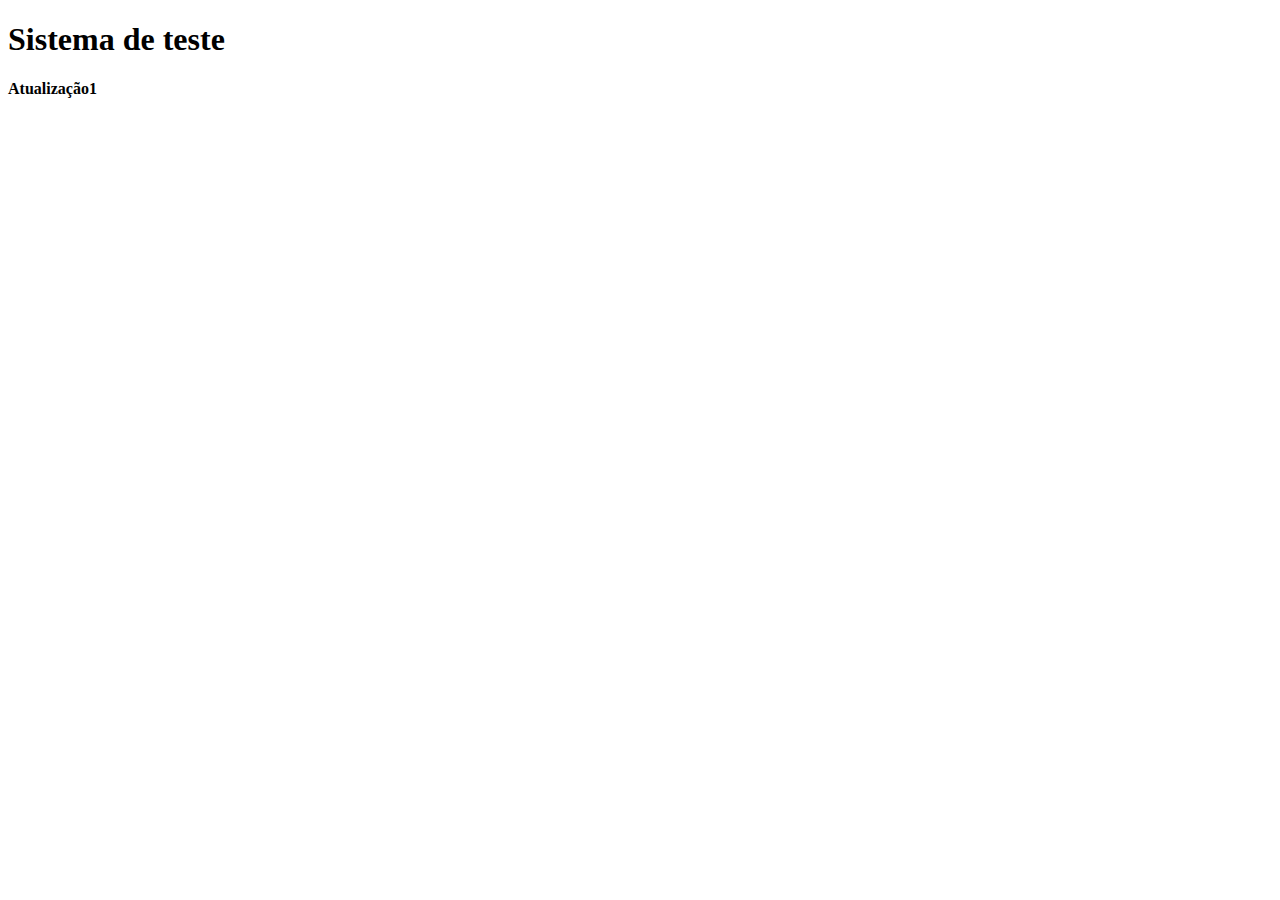
<file: index.html>
<!DOCTYPE html>
<html lang="pt-br">
<head>
    <meta charset="UTF-8">
    <meta http-equiv="X-UA-Compatible" content="IE=edge">
    <meta name="viewport" content="width=device-width, initial-scale=1.0">
    <title>Teste curso Alura</title>
</head>
<body>
    <h1>Sistema de teste</h1>
    <h4>Atualização1</h4>
</body>
</html>
</file>
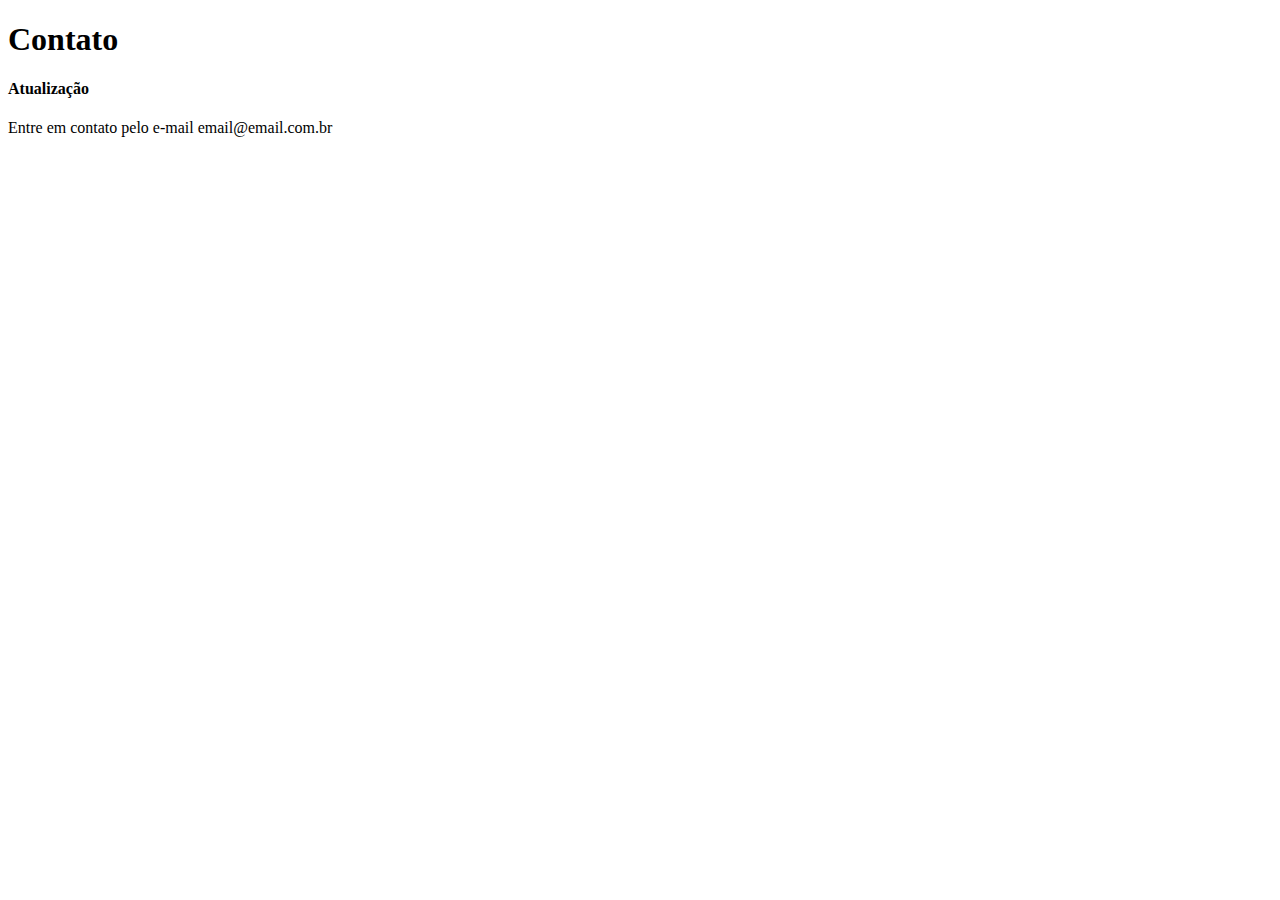
<file: contato.html>
<!DOCTYPE html>
<html lang="pt-br">
<head>
    <meta charset="UTF-8">
    <meta http-equiv="X-UA-Compatible" content="IE=edge">
    <meta name="viewport" content="width=device-width, initial-scale=1.0">
    <title>Contato</title>
</head>
<body>
    <h1>Contato</h1>
    <h4>Atualização</h4>
    <p>Entre em contato pelo e-mail email@email.com.br</p>
</body>
</html>
</file>
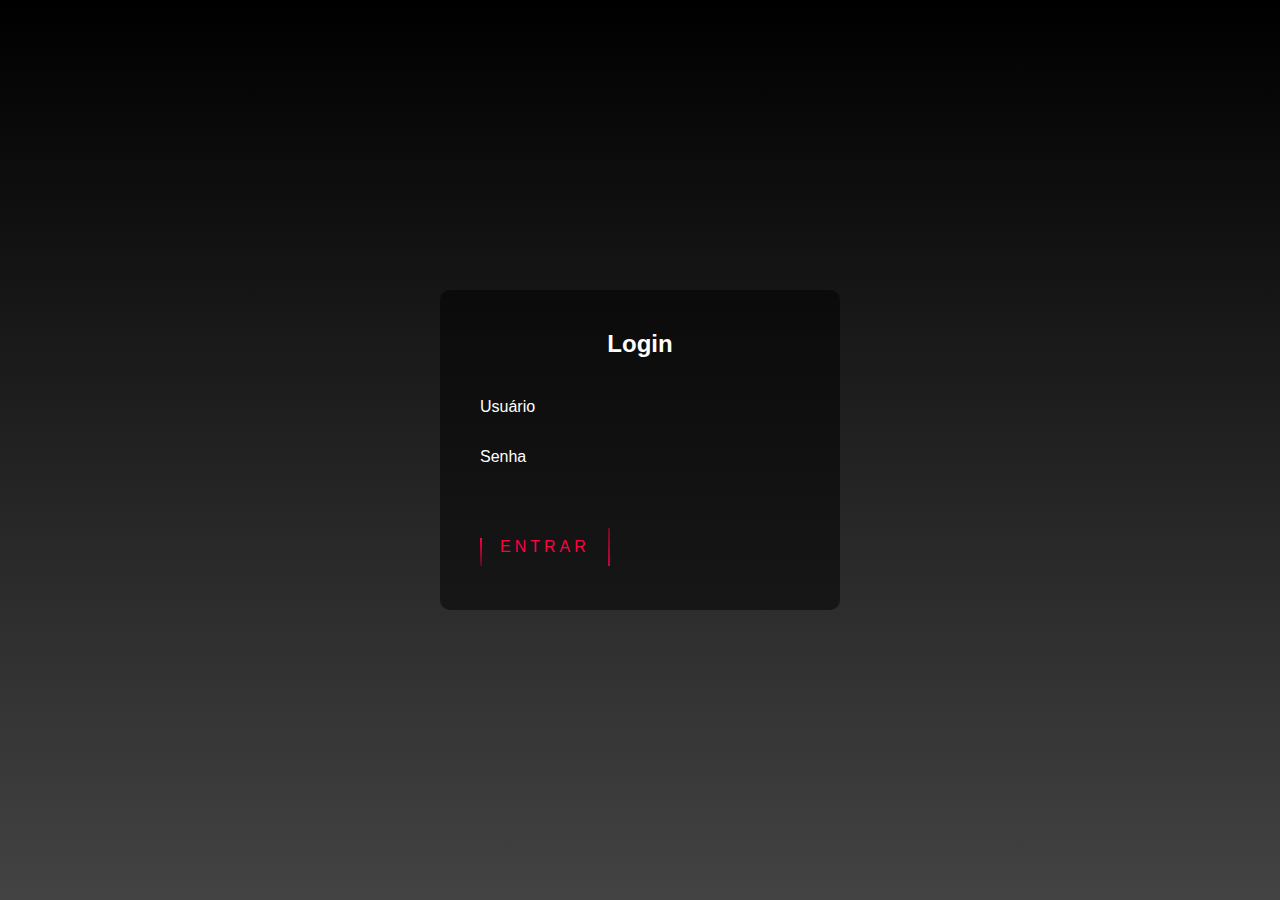
<file: teste.html>
<!DOCTYPE html>
<html lang="en">
<head>
    <meta charset="UTF-8">
    <meta http-equiv="X-UA-Compatible" content="IE=edge">
    <meta name="viewport" content="width=device-width, initial-scale=1.0">
    <title>Document</title>
    <link rel="stylesheet" type="text/css" href="estilo.css">
</head>
<body>
    <div class="login-box">
        <h2>Login</h2>
        <form>
            <div class="user-box">
                <input type="text" name="" required="">
                <label>Usuário</label>
            </div>
            <div class="user-box">
                <input type="password" name="" required="">
                <label>Senha</label>
            </div>
            <a href="#">
                <span></span>
                <span></span>
                <span></span>
                <span></span>
                ENTRAR
            </a>
        </form>
    </div>
</body>
</html>
</file>
<file: estilo.css>
html {
    height: 100%;
}
body {
    margin: 0;
    padding: 0;
    font-family: sans-serif;
    background: linear-gradient(#000000, #434343);
}
.login-box {
    position: absolute;
    top: 50%;
    left: 50%;
    width: 400px;
    padding: 40px;
    transform: translate(-50%, -50%);
    background: rgba(0, 0, 0, .5);
    box-sizing: border-box;
    box-shadow: 0 15% 25px rgba(0, 0, 0, .6);
    border-radius: 10px;
}
.login-box h2 {
    margin: 0 0 30px;
    padding: 0;
    color: #FFF;
    text-align: center;
}
.login-box .user-box {
    position: relative;
}
.login-box .user-box input {
    width: 100%;
    padding: 10 0;
    font-size: 16px;
    color: #FFF;
    margin-bottom: 30px;
    border: none;
    outline: none;
    background: transparent;
}
.login-box .user-box label {
    position: absolute;
    top: 0;
    left: 0;
    padding: 10px 0;
    font-size: 16px;
    color: #FFF;
    pointer-events: none;
    transition: .5s;
}
.login-box .user-box input:focus ~ label,
.login-box .user-box input:valid ~ label {
    top: -20px;
    left: 0;
    color: #FF0043;
    font-size: 12px;
}
.login-box form a {
    position:  relative;
    display: inline-block;
    padding: 10px 20px;
    color: #FF0043;
    font-size: 16px;
    text-decoration: none;
    text-transform: uppercase;
    overflow: hidden;
    transition: .5s;
    margin-top: 40px;
    letter-spacing: 4px;
}
.login-box a:hover{
    background: #FF0043;
    color: #FFF;
    border-radius: 5px;
    box-shadow: 0 0 5px #FF0043,
                0 0 25px #FF0043,
                0 0 50px #FF0043,
                0 0 100px #FF0043;
}
.login-box a span {
    position: absolute;
    display: block;
}
.login-box a span:nth-child(1) {
    top: 0;
    left: -100%;
    width: 100%;
    height: 2px;
    background: linear-gradient(90deg, transparent, #FF0043);
    animation: btn-anim1 1s linear infinite;
}
@keyframes btn-anim1 {
    0% {
        left: -100%;
    }
    50%,100% {
        left: 100%;
    }
}
.login-box a span:nth-child(2) {
    top: -100%;
    right: 0;
    width: 2px;
    height: 100px;
    background: linear-gradient(180deg, transparent, #FF0043);
    animation: btn-anim2 1s linear infinite;
    animation-delay: .25s
}
@keyframes btn-anim2 {
    0% {
        top: -100%;
    }
    50%,100% {
        top: 100px;
    }
}
.login-box a span:nth-child(3) {
    bottom: 0;
    right: -100%;
    width: 100%;
    height: 2px;
    background: linear-gradient(270deg, transparent, #FF0043);
    animation: btn-anim3 1s linear infinite;
    animation-delay: .5s;
}
@keyframes btn-anim3 {
    0% {
        right: -100%;
    }
    50%,100% {
        right: 100%;
    }
}
.login-box a span:nth-child(4) {
    bottom: -100;
    left: 0;
    width: 2px;
    height: 100%;
    background: linear-gradient(360deg, transparent, #FF0043);
    animation: btn-anim4 1s linear infinite;
    animation-delay: .75s;
}
@keyframes btn-anim4 {
    0% {
        bottom: -100%;
    }
    50%,100% {
        bottom: 100%;
    }
}
</file>
